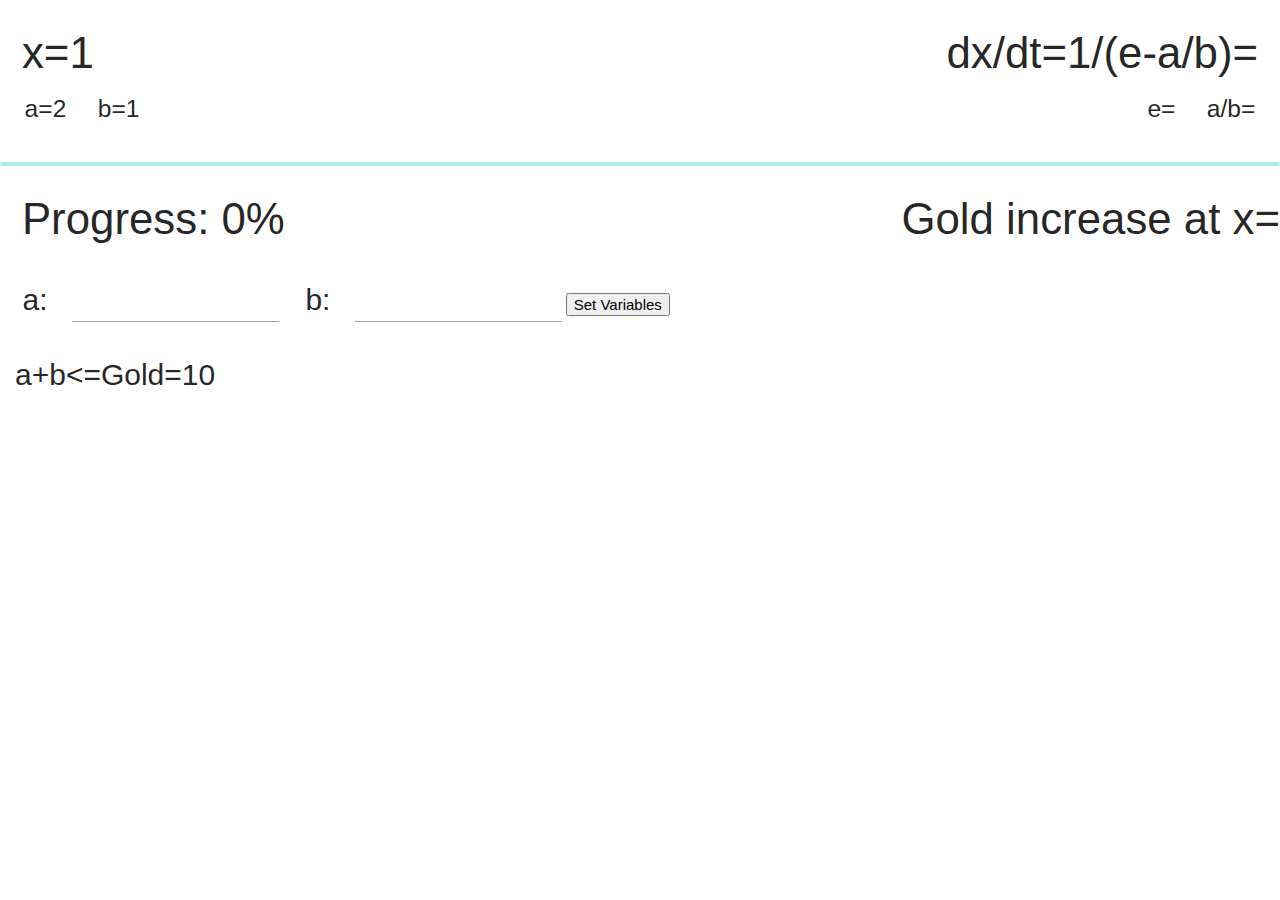
<file: main.html>
<!DOCTYPE html>
<html lang="en">
<head>
    <meta charset="UTF-8">
    <link href="main.css" rel="stylesheet">
    <link href="materialize/css/materialize.css" rel="stylesheet">
    <title>Title</title>
</head>
<body>
<h3>
    <span>
        &ensp;x=<span id="x">1</span>
    </span>
    <span style="float: right">
        dx/dt=1/(e-a/b)=<span id="dx"></span>&ensp;
    </span>
</h3>
<h5>
    <span>
        &ensp;&ensp;a=<span id="a">2</span>
        &ensp;&ensp;b=<span id="b">1</span>

    </span>
    <span style="float: right">
        e=<span id="e_val"></span>&ensp;&ensp;
        a/b=<span id="a_div_b"></span>&ensp;&ensp;
    </span>
</h5>
<br>
<div id="bar_bg" class="progress">
    <div id="bar" class="determinate" style="width: 0%"></div>
</div>
<h3>
    &ensp;Progress: <span id="progress">0</span>%
    <span style="float: right">Gold increase at x=<span id="end"></span></span>&ensp;
</h3>
&ensp;<span class="vars">&ensp;a:&ensp;</span>
<div class="input-field inline">
    <input id="a_input" type="number" class="validate">
</div>
&ensp;<span class="vars">&ensp;b:&ensp;</span>
<div class="input-field inline">
    <input id="b_input" type="number" class="validate">
</div>
<input id="set" type="submit" value="Set Variables" onclick="set_var()">
<input id="next-stage" type="submit" value="Next Stage!" style="display: none;" onclick="next_stage()">
<br>
&ensp;&ensp;<span class="vars">a+b<=Gold=<span id="gold">10</span></span>
<script type="text/javascript" src="main.js"></script>
</body>
</html>
</file>
<file: main.css>
.vars {
    font-size: 2em;
}

.note {
    position: fixed;
    right: 1em;
    bottom: 0;
}
</file>
